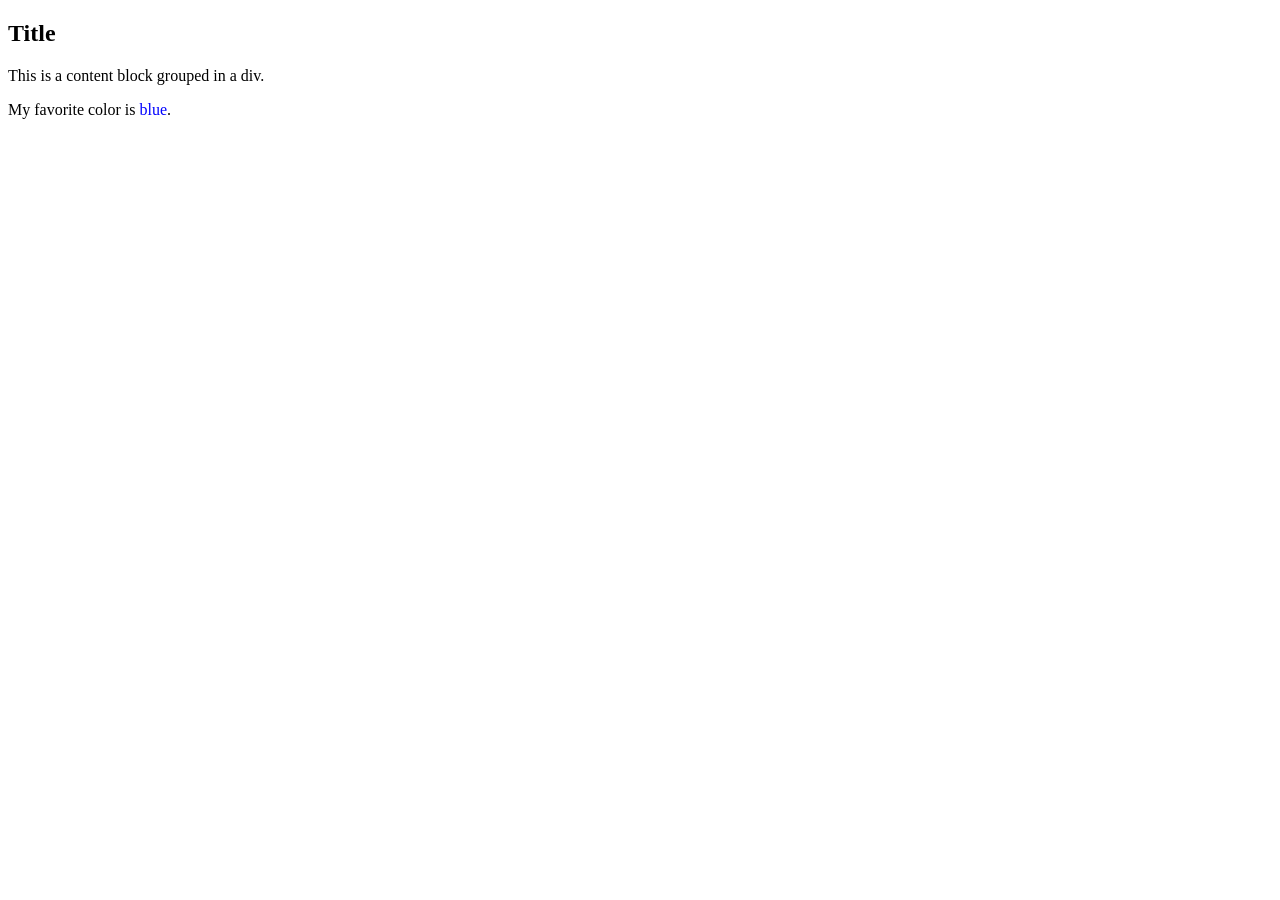
<file: divspan.html>
<!DOCTYPE html>
<html lang="en">
<head>
    <meta charset="UTF-8">
    <meta name="viewport" content="width=device-width, initial-scale=1.0">
    <title>Non Sementic Tags</title>
</head>
<body>
    <div class="card">
        <h2>Title</h2>
        <p>This is a content block grouped in a div.</p>
      </div>

      <p>My favorite color is <span style="color: blue;">blue</span>.</p>

</body>
</html>
</file>
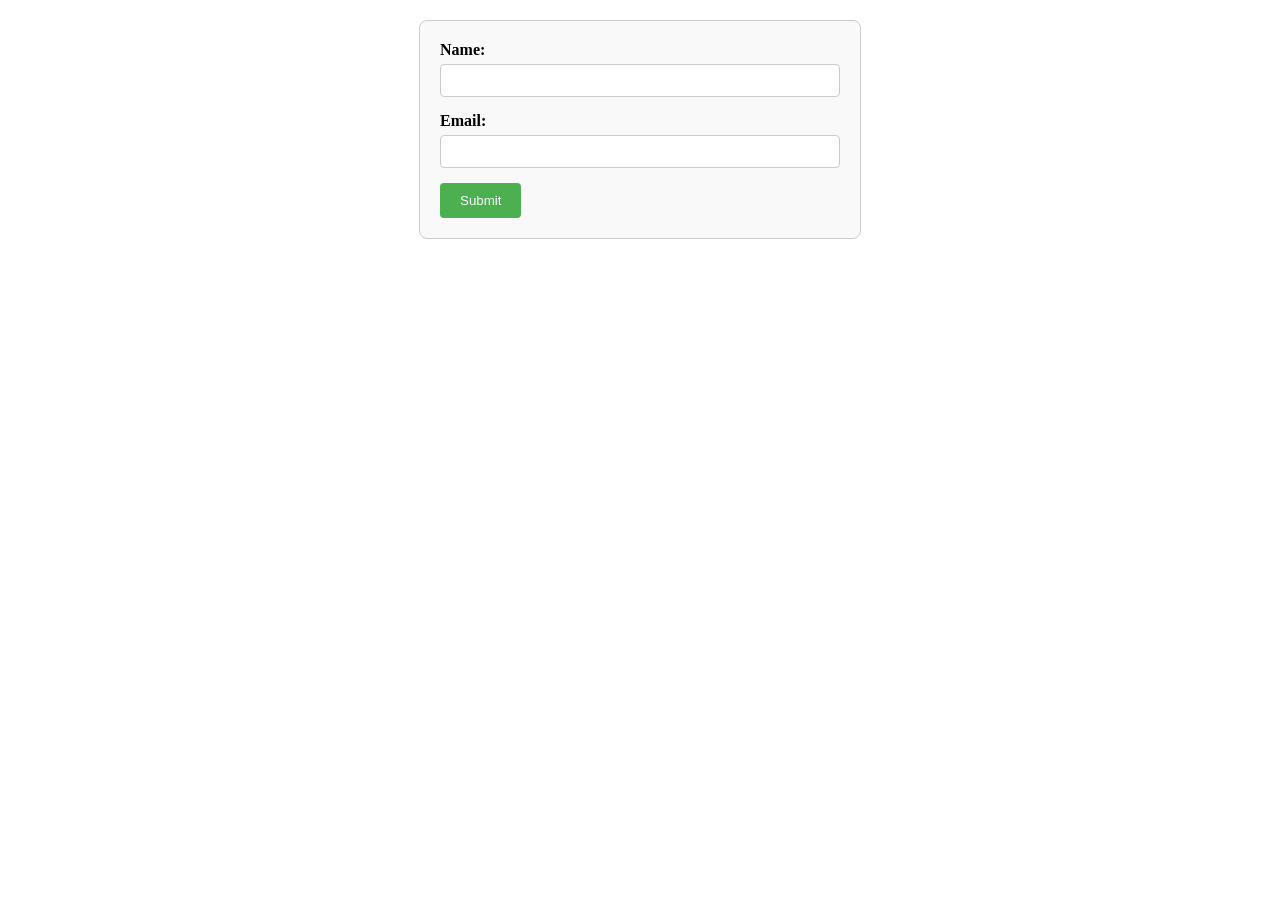
<file: form1.html>
<!DOCTYPE html>
<html lang="en">
<head>
    <meta charset="UTF-8">
    <meta name="viewport" content="width=device-width, initial-scale=1.0">
    <link rel="stylesheet" href="form1.css">
    <title>Form</title>
</head>
<body>
    <form action="/submit" method="post">
        <label for="name">Name:</label>
        <input type="text" id="name" name="name" required>
    
        <label for="email">Email:</label>
        <input type="email" id="email" name="email" required>
    
        <input type="submit" value="Submit">
    </form>
</body>
</html>
</file>
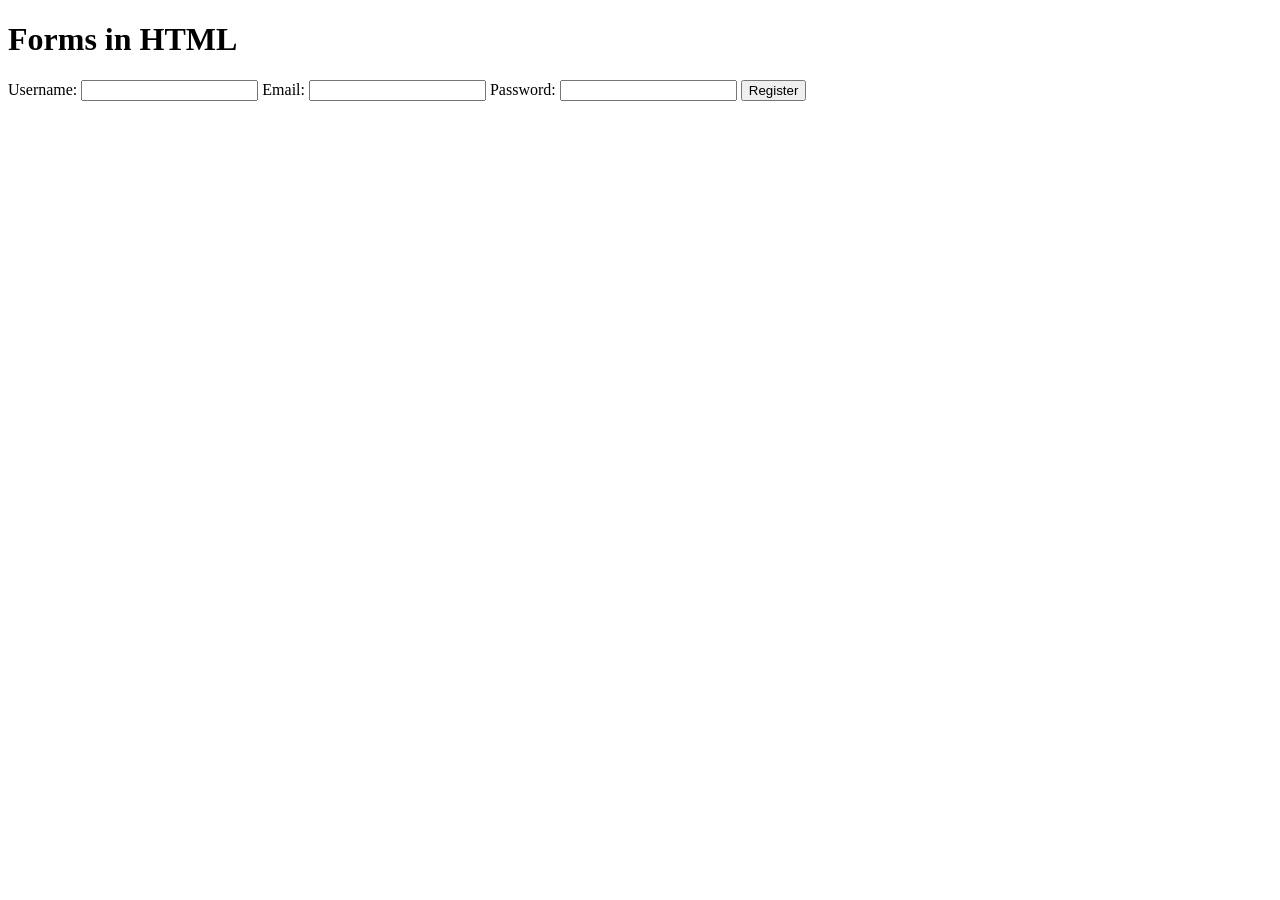
<file: froms.html>
<!DOCTYPE html>
<html lang="en">
<head>
    <meta charset="UTF-8">
    <meta name="viewport" content="width=device-width, initial-scale=1.0">
    <title>Forms</title>
</head>
<body>
    
    <h1>Forms in HTML</h1>

    <form action="/submit" method="POST">
        <label for="username">Username:</label>
        <input type="text" id="username" name="username" required />
      
        <label for="email">Email:</label>
        <input type="email" id="email" name="email" required />
      
        <label for="password">Password:</label>
        <input type="password" id="password" name="password" required />
      
        <input type="submit" value="Register" />
      </form>

</body>
</html>
</file>
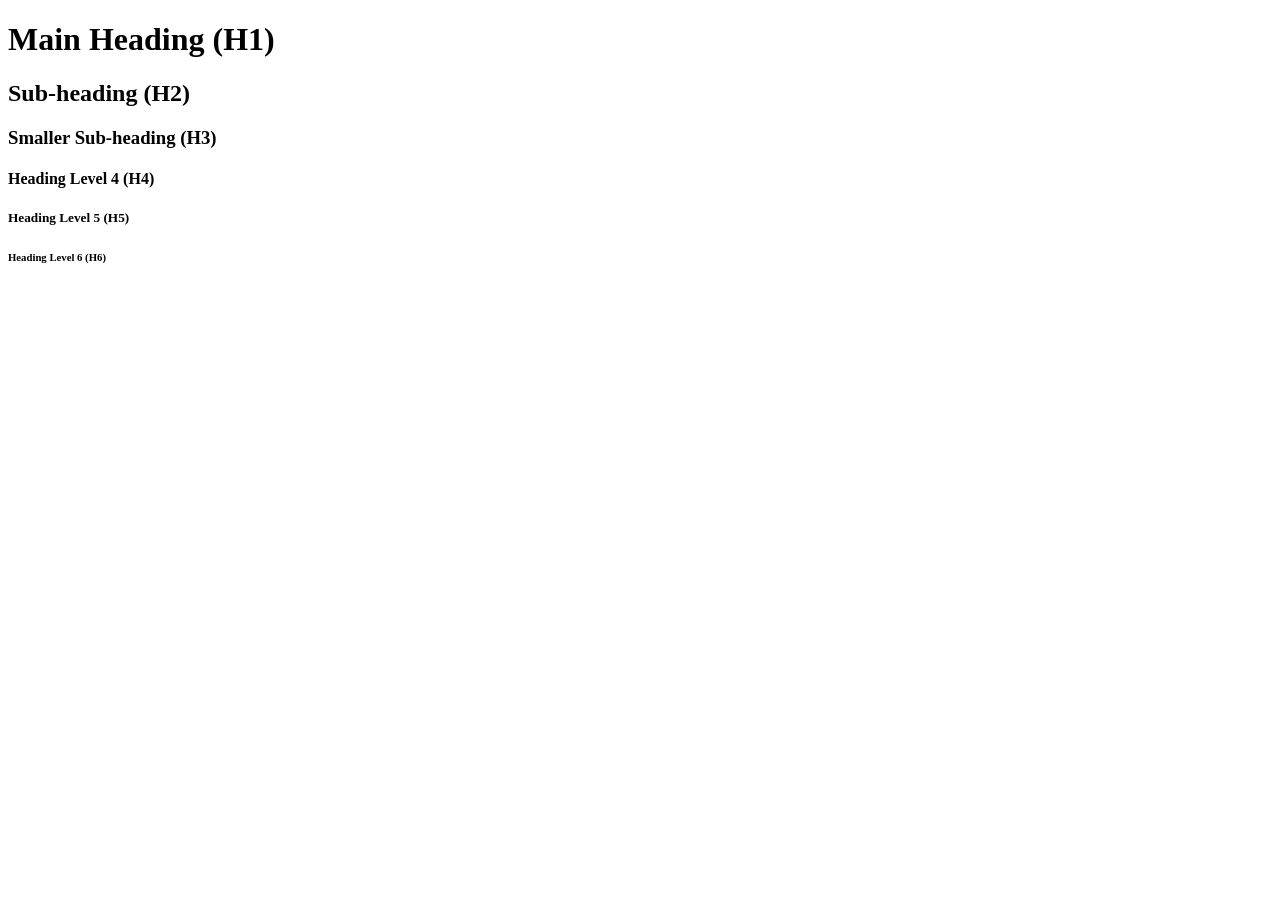
<file: headings.html>
<!DOCTYPE html>
<html lang="en">
<head>
    <meta charset="UTF-8">
    <meta name="viewport" content="width=device-width, initial-scale=1.0">
    <title>Headings in HTML</title>
</head>
<body>
    <h1>Main Heading (H1)</h1>
    <h2>Sub-heading (H2)</h2>
    <h3>Smaller Sub-heading (H3)</h3>
    <h4>Heading Level 4 (H4)</h4>
    <h5>Heading Level 5 (H5)</h5>
    <h6>Heading Level 6 (H6)</h6>
</body>
</html>
</file>
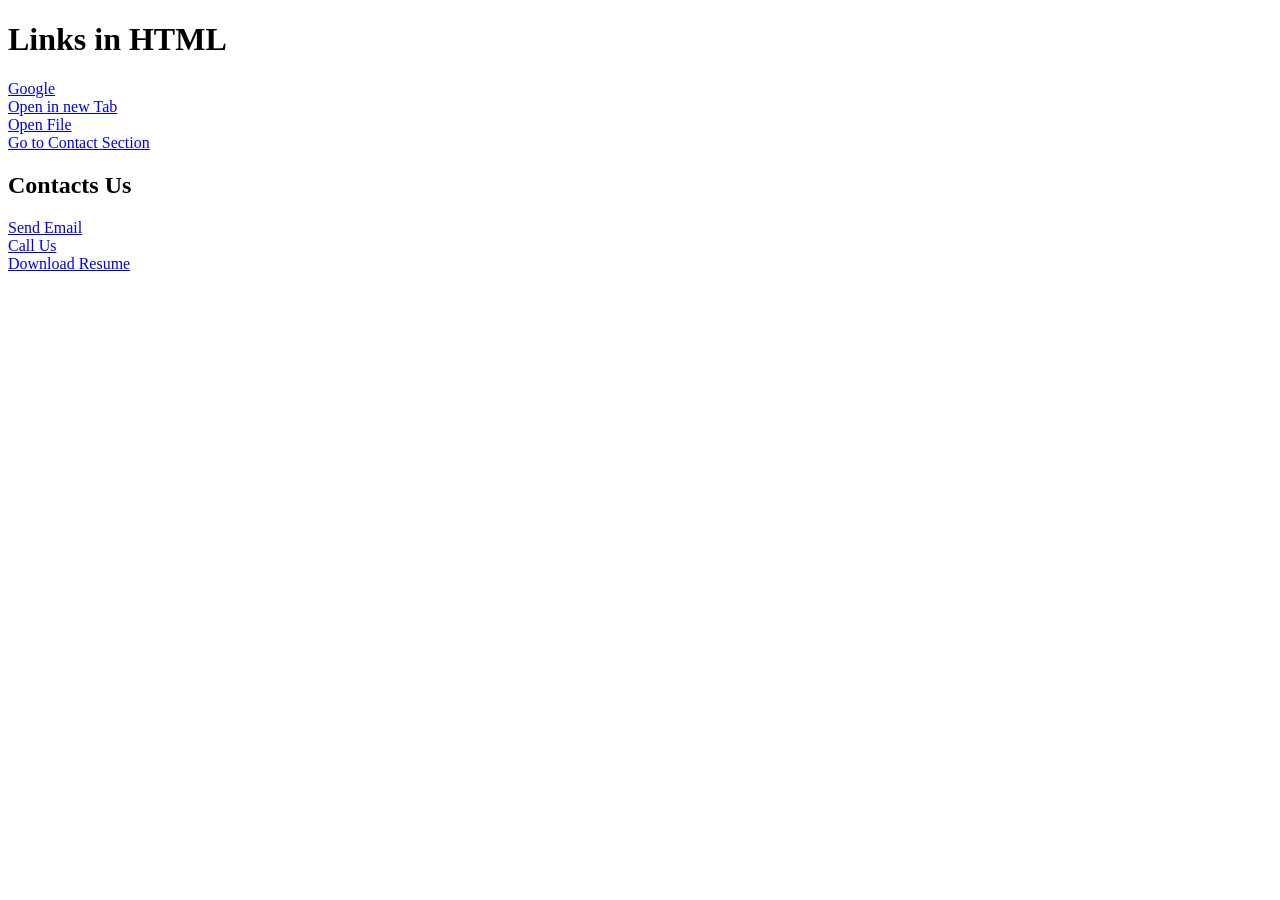
<file: links.html>
<!DOCTYPE html>
<html lang="en">
    <head>
        <meta charset="UTF-8">
        <meta name="viewport" content="width=device-width, initial-scale=1.0">
        <title>Links</title>
    </head>
    <body>
        <h1>Links in HTML</h1>
        <!-- Basic Links -->
        <a href="https://www.google.com">Google</a>
        <br>
        <a href="https://www.google.com" target="_blank">Open in new Tab</a>
        <br>
        <!-- Linking another file to your html page -->
         <a href="index.html">Open File</a>
         <br>
         <!-- Linking a section in same page  -->
         <a href="#contact">Go to Contact Section</a>
         <br>
         <h2 id="contact">Contacts Us</h2>
         <!-- Email link -->
         <a href="mailto:sunainaanand350@gmail.com">Send Email</a>
         <br>
         <a href="tel:+911234567890">Call Us</a>
         <br>
         <a href="resume.pdf" download>Download Resume</a>

 </body>
 </html>
</file>
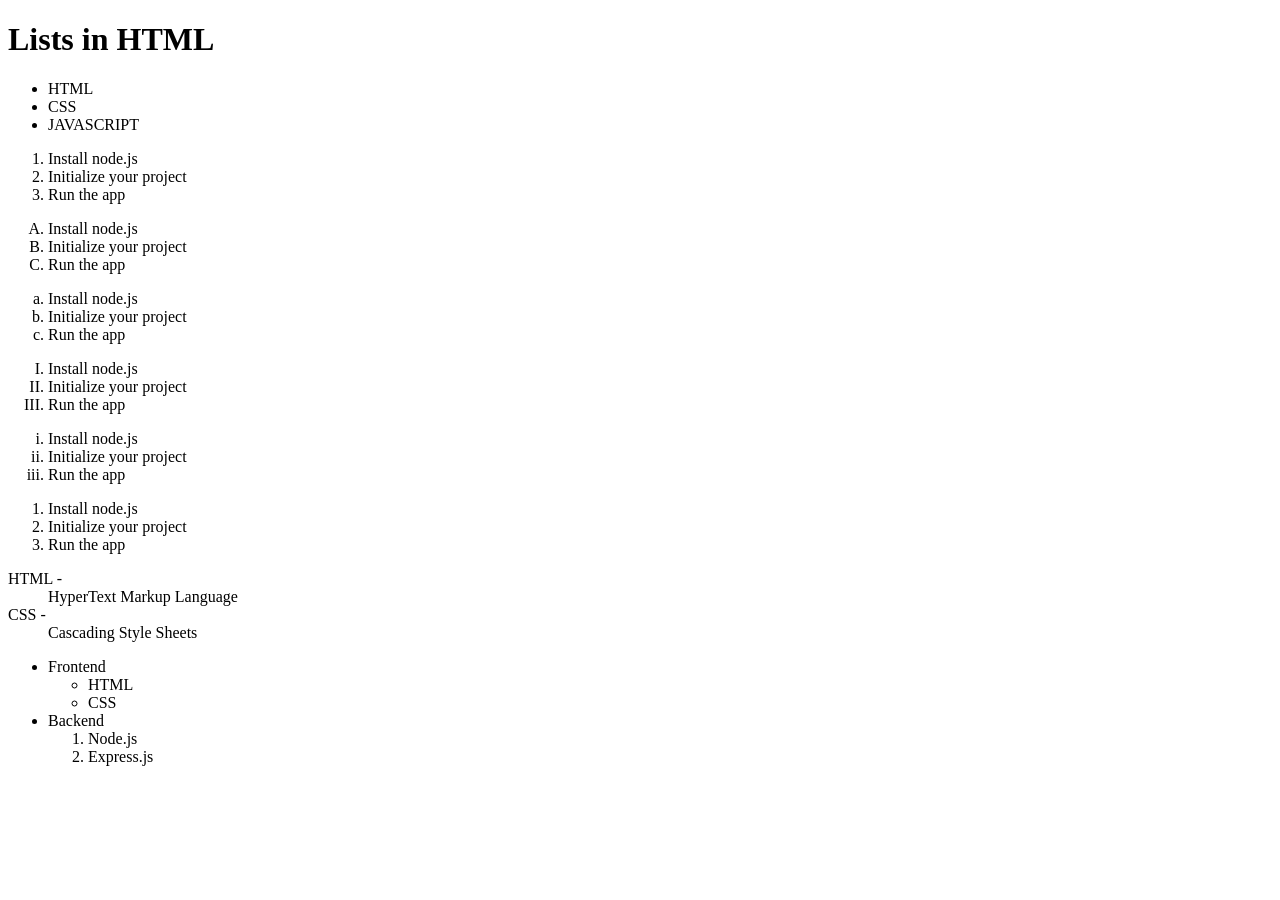
<file: lists.html>
<!DOCTYPE html>
<html lang="en">
<head>
    <meta charset="UTF-8">
    <meta name="viewport" content="width=device-width, initial-scale=1.0">
    <title>Lists</title>
</head>
<body>
    
    <h1>Lists in HTML</h1>

    <!-- Unordered list -->
     <ul>
        <li>HTML</li>
        <li>CSS</li>
        <li>JAVASCRIPT</li>
     </ul>
   
     <!-- ordered list -->
      <ol>
        <li>Install node.js</li>
        <li>Initialize your project</li>
        <li>Run the app</li>
      </ol>
      <ol type="A">
        <li>Install node.js</li>
        <li>Initialize your project</li>
        <li>Run the app</li>
      </ol>
      <ol type="a">
        <li>Install node.js</li>
        <li>Initialize your project</li>
        <li>Run the app</li>
      </ol>
      <ol type="I">
        <li>Install node.js</li>
        <li>Initialize your project</li>
        <li>Run the app</li>
      </ol>
      <ol type="i">
        <li>Install node.js</li>
        <li>Initialize your project</li>
        <li>Run the app</li>
      </ol>
      <ol type="1">
        <li>Install node.js</li>
        <li>Initialize your project</li>
        <li>Run the app</li>
      </ol>

      <!-- Descriptive list -->
      <dl>
        <dt>HTML - </dt>
        <dd>HyperText Markup Language</dd>
      
        <dt>CSS - </dt>
        <dd>Cascading Style Sheets</dd>
      </dl>

      <!-- Nested List -->
      <ul>
        <li>Frontend
          <ul>
            <li>HTML</li>
            <li>CSS</li>
          </ul>
        </li>
        <li>Backend
          <ol>
            <li>Node.js</li>
            <li>Express.js</li>
          </ol>
        </li>
      </ul>

      
</body>
</html>
</file>
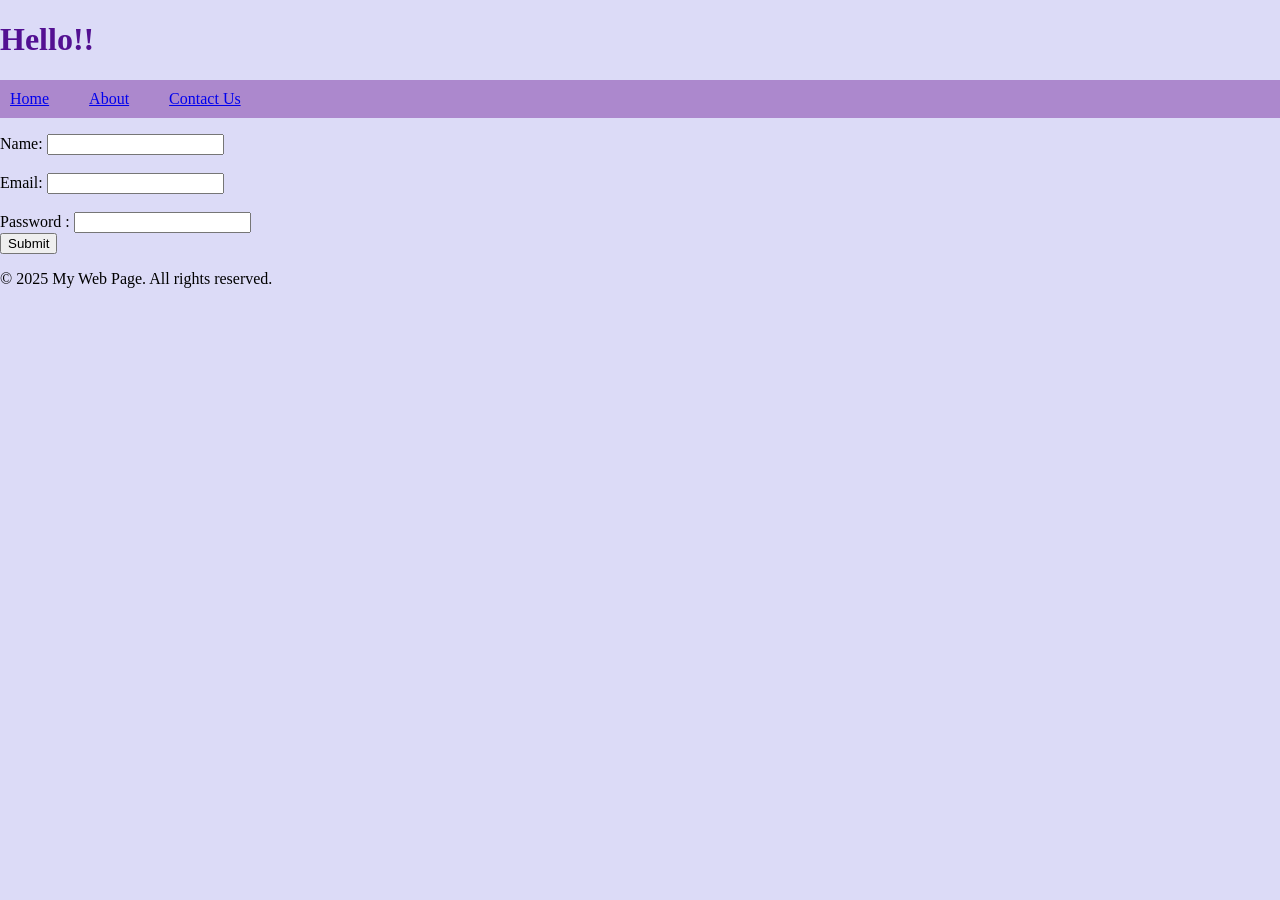
<file: mywebpage.html>
<!DOCTYPE html>
<html lang="en">

<head>
    <meta charset="UTF-8">
    <meta name="viewport" content="width=device-width, initial-scale=1.0">
    <link rel="stylesheet" href="style.css">
    <title>My Web Page</title>
</head>

<body>
    <header>
        <h1>Hello!!</h1>
        <nav>
            <ul>
                <li><a href="#">Home</a></li>
                <li><a href="#">About</a></li>
                <li><a href="#">Contact Us</a></li>
            </ul>
        </nav>
    </header>

    <main>
        <div>
            <form action="/submit" method="post">
                <label for="name">Name:</label>
                <input type="text" id="name" name="name" required><br><br>

                <label for="email">Email:</label>
                <input type="email" id="email" name="email" required><br><br>

                <label for="Password">Password : </label>
                <input type="text" id="password" name="password" required><br> 

                <input type="submit" value="Submit">
            </form>
        </div>
    </main>

    <footer>
        <p>&copy; 2025 My Web Page. All rights reserved.</p>
    </footer>
</body>

</html>
</file>
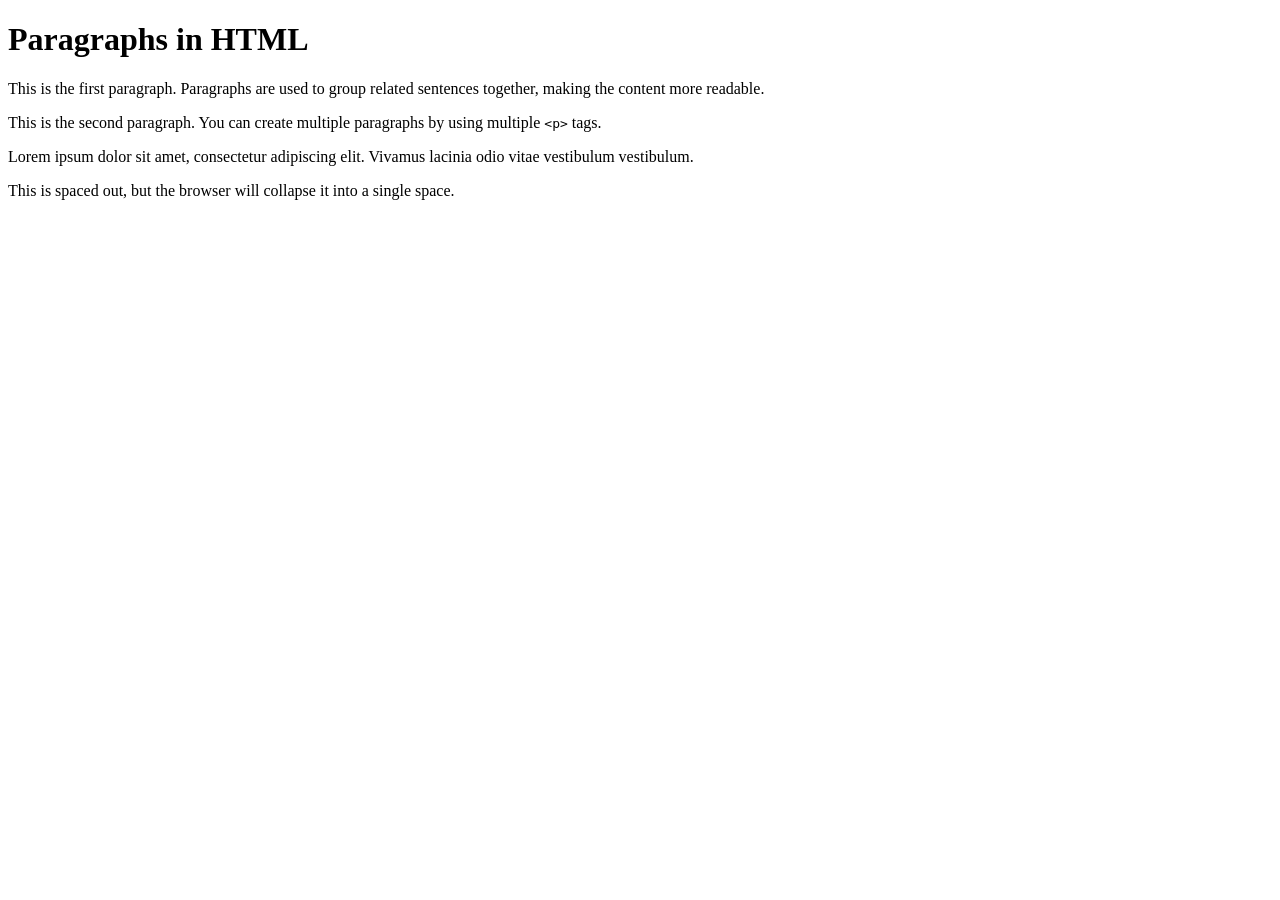
<file: paragraph.html>
<!DOCTYPE html>
<html lang="en">
<head>
    <meta charset="UTF-8">
    <meta name="viewport" content="width=device-width, initial-scale=1.0">
    <title>Paragraphs</title>
</head>
<body>
    <h1>Paragraphs in HTML</h1>
    
    <p>This is the first paragraph. Paragraphs are used to group related sentences together, making the content more readable.</p>
    
    <p>This is the second paragraph. You can create multiple paragraphs by using multiple <code>&lt;p&gt;</code> tags.</p>

    <p>Lorem ipsum dolor sit amet, consectetur adipiscing elit. Vivamus lacinia odio vitae vestibulum vestibulum.</p>

    <p>This     is     spaced     out, but     the browser     will    collapse it    into   a    single space.</p>
</body>
</html>
</file>
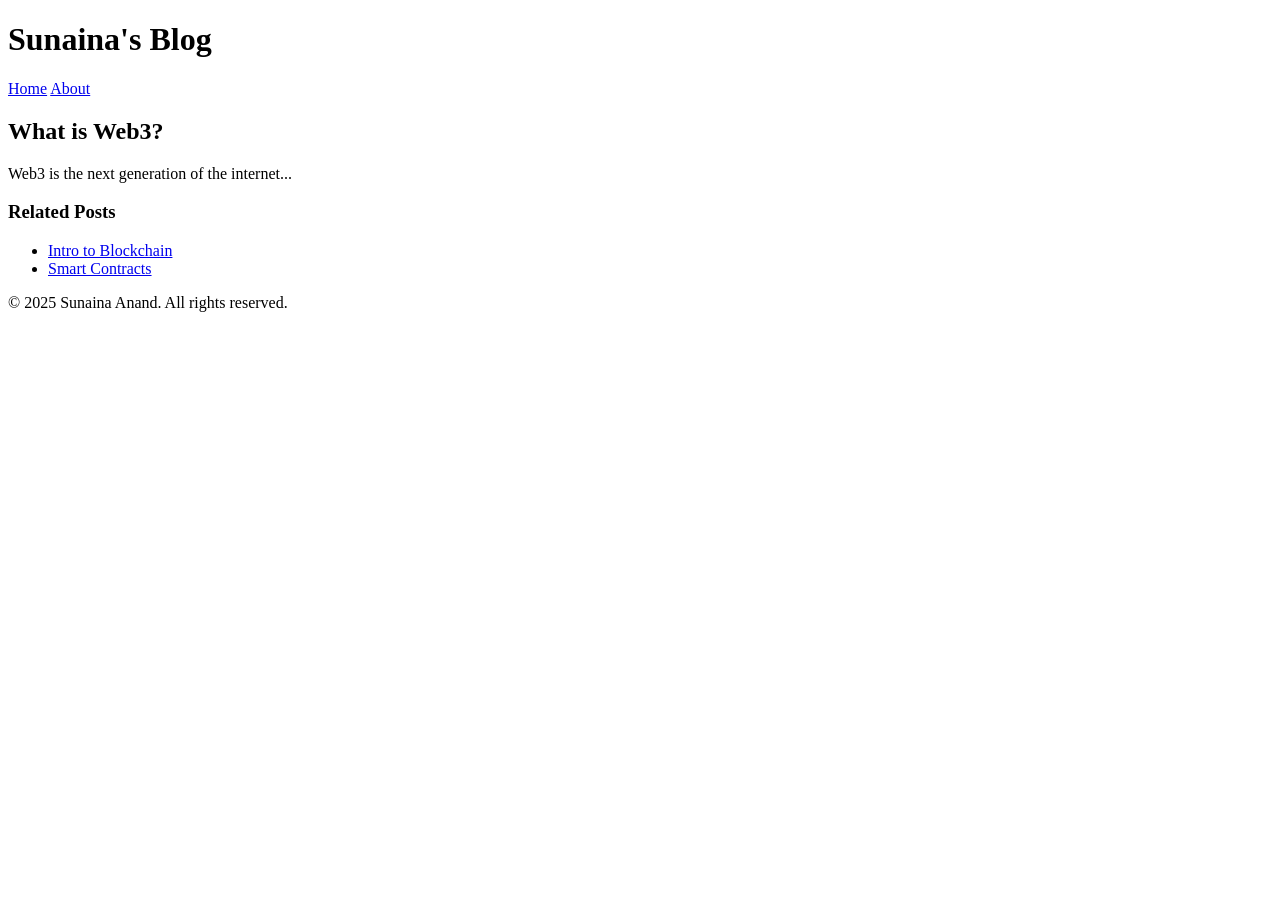
<file: sementictags.html>
<!DOCTYPE html>
<html lang="en">
<head>
    <meta charset="UTF-8">
    <meta name="viewport" content="width=device-width, initial-scale=1.0">
    <title>Sementic tags</title>
</head>
<body>
    <header>
        <h1>Sunaina's Blog</h1>
        <nav>
          <a href="/">Home</a>
          <a href="/about">About</a>
        </nav>
      </header>
  
      <main>
        <article>
          <h2>What is Web3?</h2>
          <p>Web3 is the next generation of the internet...</p>
        </article>
  
        <aside>
          <h3>Related Posts</h3>
          <ul>
            <li><a href="#">Intro to Blockchain</a></li>
            <li><a href="#">Smart Contracts</a></li>
          </ul>
        </aside>
      </main>
  
      <footer>
        <p>&copy; 2025 Sunaina Anand. All rights reserved.</p>
      </footer>  
</body>
</html>
</file>
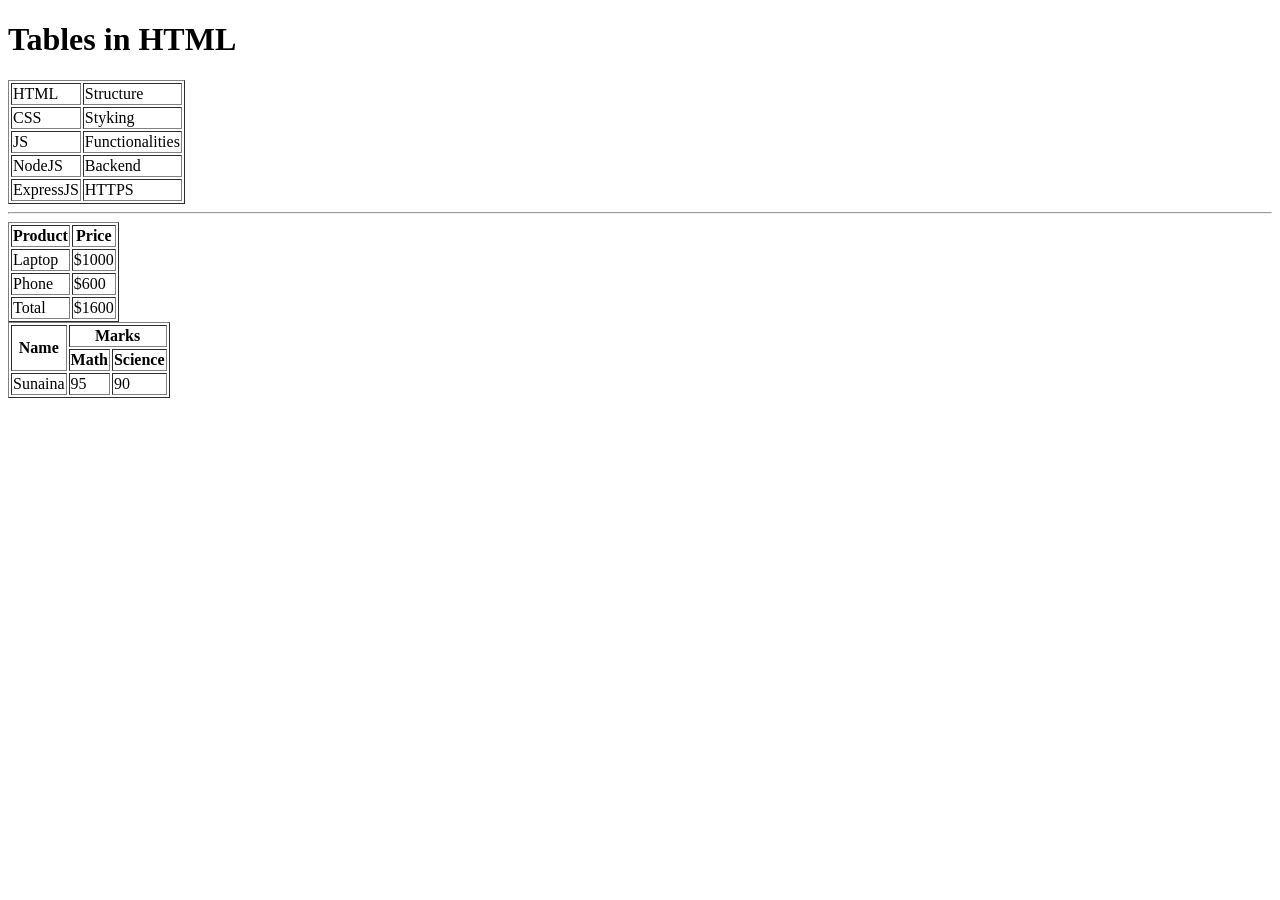
<file: tables.html>
<!DOCTYPE html>
<html lang="en">
<head>
    <meta charset="UTF-8">
    <meta name="viewport" content="width=device-width, initial-scale=1.0">
    <title>Tables</title>
</head>
<body>
   
    <h1>Tables in HTML</h1>

    <table border="1">
        <tr>
            <td>HTML</td>
            <td>Structure</td>
        </tr>
        
        <tr>
            <td>CSS</td>
            <td>Styking</td>
                    
        </tr>

        <tr>
            <td>JS</td>
            <td>Functionalities</td>
        </tr>
        
        <tr>
            <td>NodeJS</td>
            <td>Backend</td>
    
        </tr>
        <tr>
            <td>ExpressJS</td>
            <td>HTTPS</td>
        </tr>
    </table>

    <hr>
     
    <table border="1">
        <thead>
          <tr>
            <th>Product</th>
            <th>Price</th>
          </tr>
        </thead>
        <tbody>
          <tr>
            <td>Laptop</td>
            <td>$1000</td>
          </tr>
          <tr>
            <td>Phone</td>
            <td>$600</td>
          </tr>
        </tbody>
        <tfoot>
          <tr>
            <td>Total</td>
            <td>$1600</td>
          </tr>
        </tfoot>
      </table>

      <table border="1">
        <tr>
          <th rowspan="2">Name</th>
          <th colspan="2">Marks</th>
        </tr>
        <tr>
          <th>Math</th>
          <th>Science</th>
        </tr>
        <tr>
          <td>Sunaina</td>
          <td>95</td>
          <td>90</td>
        </tr>
      </table>

</body>
</html>
</file>
<file: form1.css>
form {
        max-width: 400px;
        margin: 20px auto; /* center the form */
        padding: 20px;
        border: 1px solid #ccc;
        border-radius: 8px;
        background-color: #f9f9f9;
    }

    label {
        display: block;
        margin-bottom: 5px;
        font-weight: bold;
    }

    input[type="text"],
    input[type="email"] {
        width: 100%;
        padding: 8px;
        margin-bottom: 15px;
        border: 1px solid #ccc;
        border-radius: 4px;
        box-sizing: border-box;
    }

    input[type="submit"] {
        background-color: #4CAF50;
        color: white;
        padding: 10px 20px;
        border: none;
        border-radius: 4px;
        cursor: pointer;
    }

    input[type="submit"]:hover {
        background-color: #45a049;
    }
</file>
<file: style.css>
body{
    margin: 0;
    padding: 0;
    background-color: rgb(220, 219, 247);
}

h1{
    color: rgb(83, 16, 146);
}
 nav ul {
    list-style: none;
    display: flex;
    text-align: end;
    padding: 10px;
    background-color: rgb(172, 136, 205);  
 }

 li{
    padding-right: 40px;
 }
</file>
